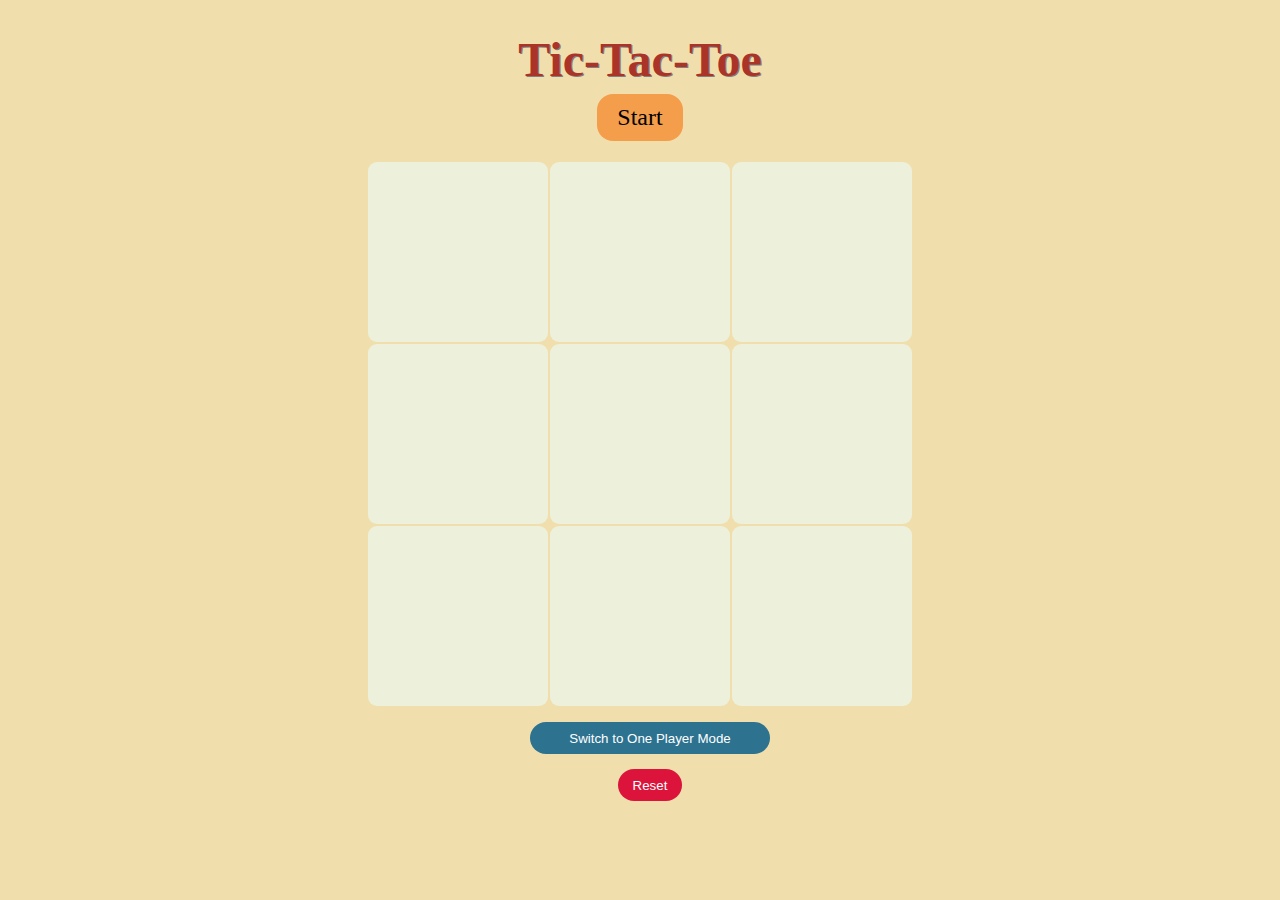
<file: index.html>
<!DOCTYPE html>
<html lang="en">
<head>
    <meta charset="UTF-8">
    <meta name="viewport" content="width=device-width, initial-scale=1.0">
    <title>Tic-Tac-Toe</title>
    <link rel="icon" type="image/x-icon" href="favicon.png">
    <link rel="stylesheet" href="style.css">
</head>
<body>
    <main>
        <h1>Tic-Tac-Toe</h1>
        <div class="container">
            <div class="wintextdiv"><span class="wintext" id="wintext">Start</span></div>

            <section class="first">
                <button class="box"></button>
                <button class="box"></button>
                <button class="box"></button>
            </section>
            <section class="second">
                <button class="box"></button>
                <button class="box"></button>
                <button class="box"></button>
            </section>
            <section class="third">
                <button class="box"></button>
                <button class="box"></button>
                <button class="box"></button>
            </section>
            
            <div class="btn1">
                <button class="mode"><a href="indexcomp.html">Switch to One Player Mode</a></button>
            </div>
            <div class="btn2">
                <button class="rset">Reset</button>
            </div>

        </div>
    </main>
    <script src="appplayer.js"></script>
</body>
</html>
</file>
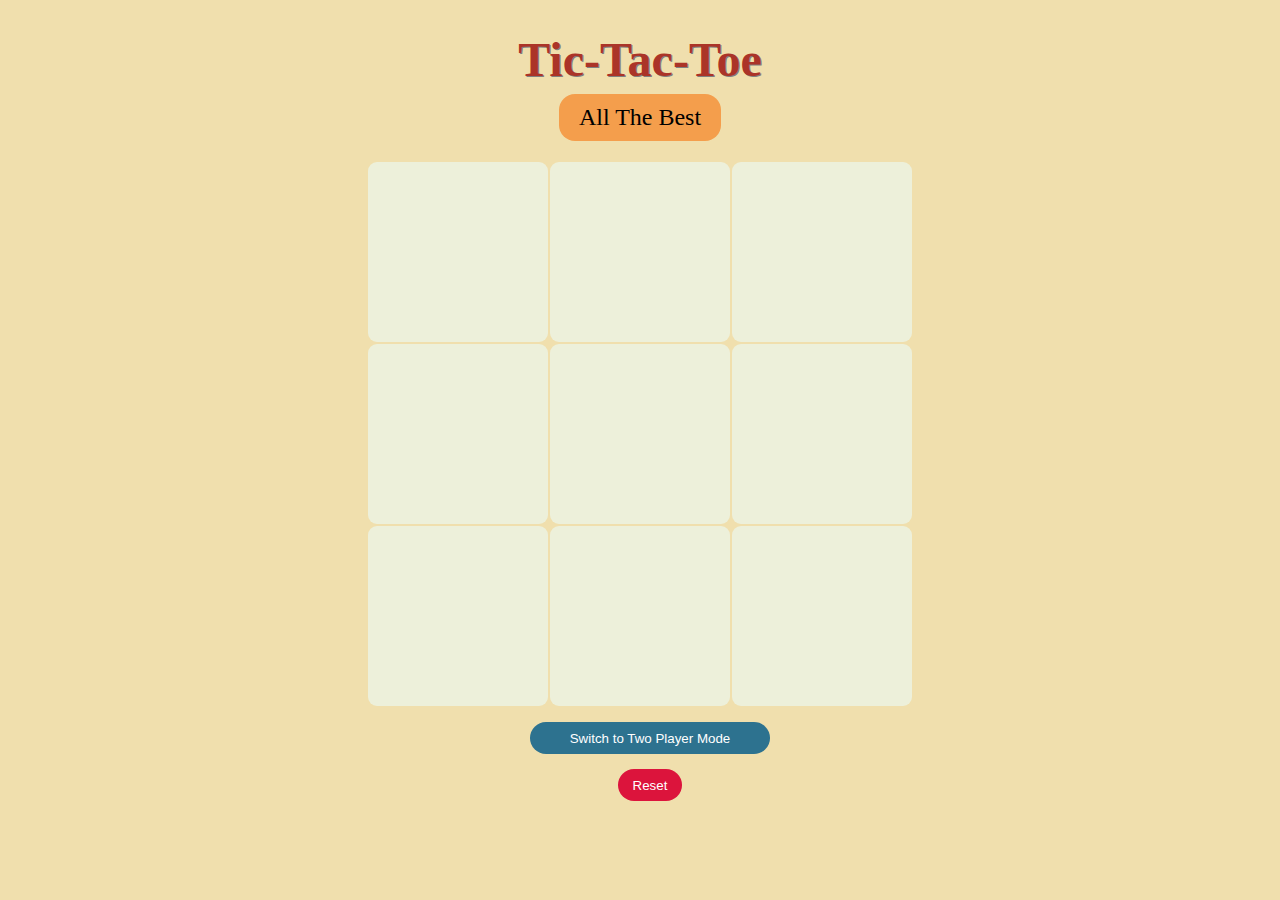
<file: indexcomp.html>
<!DOCTYPE html>
<html lang="en">
<head>
    <meta charset="UTF-8">
    <meta name="viewport" content="width=device-width, initial-scale=1.0">
    <title>Tic-Tac-Toe</title>
    <link rel="icon" type="image/x-icon" href="favicon.png">
    <link rel="stylesheet" href="style.css">
</head>
<body>
    <main>
        <h1>Tic-Tac-Toe</h1>
        <div class="container">
            <div class="wintextdiv"><span class="wintext" id="wintext">All The Best</span></div>

            <section class="first">
                <button class="box"></button>
                <button class="box"></button>
                <button class="box"></button>
            </section>
            <section class="second">
                <button class="box"></button>
                <button class="box"></button>
                <button class="box"></button>
            </section>
            <section class="third">
                <button class="box"></button>
                <button class="box"></button>
                <button class="box"></button>
            </section>
            
            <div class="btn1">
                <button class="mode"><a href="index.html">Switch to Two Player Mode</a></button>
            </div>
            <div class="btn2">
                <button class="rset">Reset</button>
            </div>
        </div>
    </main>
    <script src="appcomp.js"></script>
</body>
</html>
</file>
<file: style.css>
body{
    margin: 0;
    padding: 0;
    /* background-color: #2E3532; */
    background-color: #F0DFAD;
}
h1{
    text-align: center;
    font-size: 3rem;
    text-shadow: 1px 1px gray;
    color:#AB3428 ;
}
.wintextdiv{
    display: flex;
    justify-content: center;
    font-size: 1.5rem;
    margin-top: -45px;
    text-align: center;
}
.wintext{
    background-color: #F49E4C;
    margin: 20px;
    padding: 10px;
    padding-left: 20px;
    padding-right: 20px;
    border-radius: 1rem;;
}
.game{
    display: flex;
    justify-content: center;
    height: 70vw;
    width: auto;
    flex-wrap: wrap;
}
.box{
    height: 20vmin;
    width: 20vmin;
    margin: 1px;
    /* background-color: #7E9181; */
    background-color: #EDF0DA;
    border: none;
    border-radius: 5%;
    font-size: 5rem;
}
.box:active{
    background-color: #F49E4C;
}
.btn1{
    display: flex;
    justify-content: center;
    margin-top: 15px;
}
.btn2{
    display: flex;
    justify-content: center;
    margin-top: 15px;
}
.rset{
    height: 2rem;
    width: 4rem;
    border-radius: 1rem;
    border: none;
    background-color:crimson;
    color:#fff;
    margin-left: 20px;
}
.mode{
    height: 2rem;
    width: 15rem;
    border-radius: 1rem;
    border: none;
    background-color:#2D728F;
    margin-left: 20px;
}
a{
    color:#fff;
    text-decoration: none;
}
.first,.second,.third{
    display: flex;
    justify-content: center;
}
</file>
